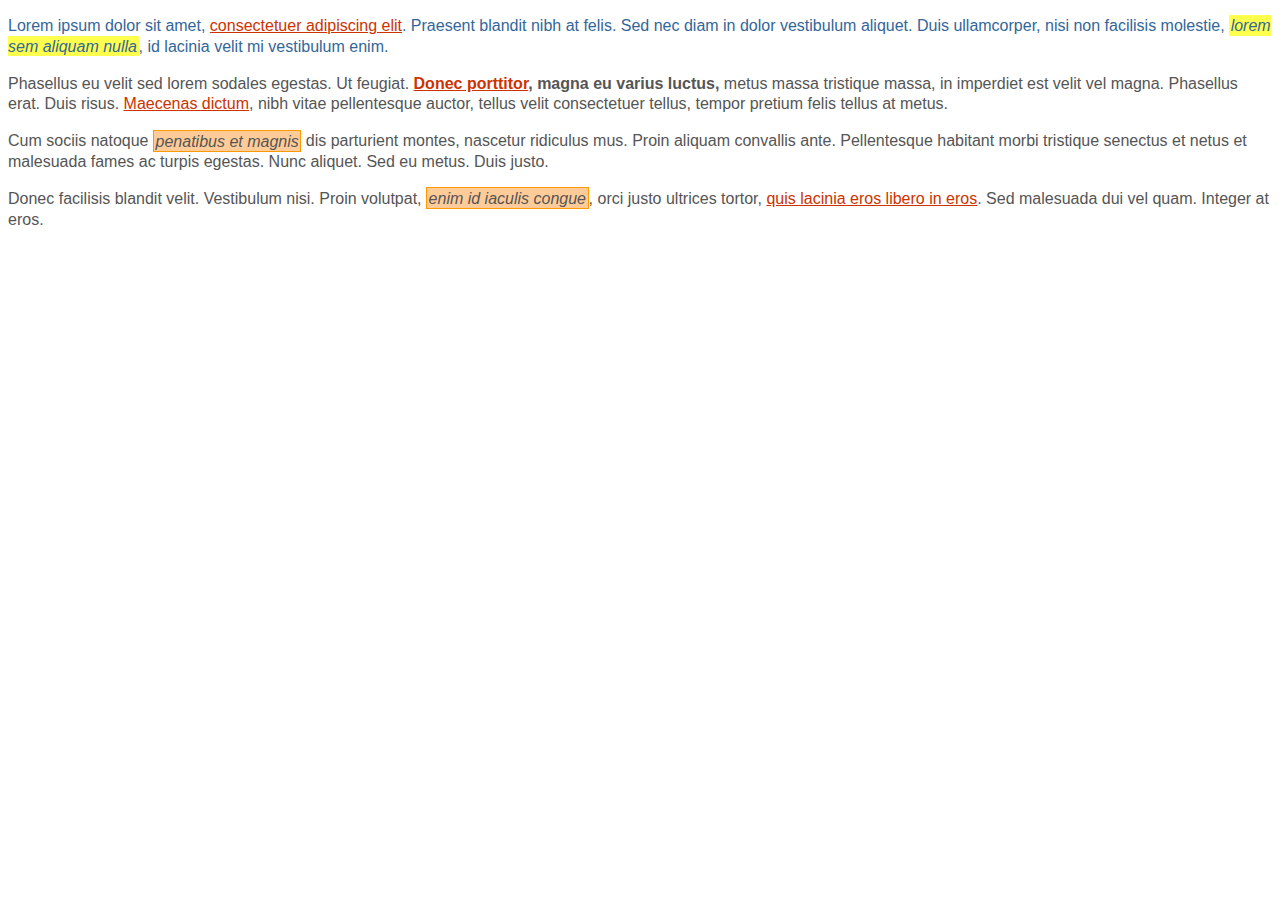
<file: Actividad 3.2.html>
<!DOCTYPE html>
<html lang="en">

<head>
    <meta charset="UTF-8">
    <title>Ejercicio de selectores</title>
    <style type="text/css">

        /* Agrega los selectores en las siguientes sentencias según indican los comentarios: */


        /* Todos los elementos de la pagina */
        body {
            font: 1em/1.3 Arial, Helvetica, sans-serif;
        }

        /* Todos los parrafos de la pagina */
        p {
            color: #555;
        }

        /* Párrafos dentro de un elemento con #primero */
        #primero p {
            color: #336699;
        }

        /* Todos los enlaces la pagina */
        a {
            color: #CC3300;
        }

        /* Elementos "em" dentro de un elemento con #primero */
        #primero em {
            background: #ffff4d;
            padding: .1em;
        }

        /* Elementos "em" de clase "especial", en toda la pagina */
        em.especial {
            background: #FFCC99;
            border: 1px solid #FF9900;
            padding: .1em;
        }

        /* Elementos "span" dentro de un elemento con .normal */
        .normal span {
            font-weight: bold;
        }
        
    </style>
</head>


<body>

    <div id="primero">
        <p>Lorem ipsum dolor sit amet, <a href="#">consectetuer adipiscing elit</a>. Praesent blandit nibh at felis. Sed
            nec diam in dolor vestibulum aliquet. Duis ullamcorper, nisi non facilisis molestie, <em>lorem sem aliquam
                nulla</em>, id lacinia velit mi vestibulum enim.</p>

    </div>

    <div class="normal">
        <p>Phasellus eu velit sed lorem sodales egestas. Ut feugiat. <span><a href="#">Donec porttitor</a>, magna eu
                varius luctus,</span> metus massa tristique massa, in imperdiet est velit vel magna. Phasellus erat.
            Duis risus. <a href="#">Maecenas dictum</a>, nibh vitae pellentesque auctor, tellus velit consectetuer
            tellus, tempor pretium felis tellus at metus.</p>

        <p>Cum sociis natoque <em class="especial">penatibus et magnis</em> dis parturient montes, nascetur ridiculus
            mus. Proin aliquam convallis ante. Pellentesque habitant morbi tristique senectus et netus et malesuada
            fames ac turpis egestas. Nunc aliquet. Sed eu metus. Duis justo.</p>

        <p>Donec facilisis blandit velit. Vestibulum nisi. Proin volutpat, <em class="especial">enim id iaculis
                congue</em>, orci justo ultrices tortor, <a href="#">quis lacinia eros libero in eros</a>. Sed malesuada
            dui vel quam. Integer at eros.</p>
    </div>

</body>

</html>
</file>
